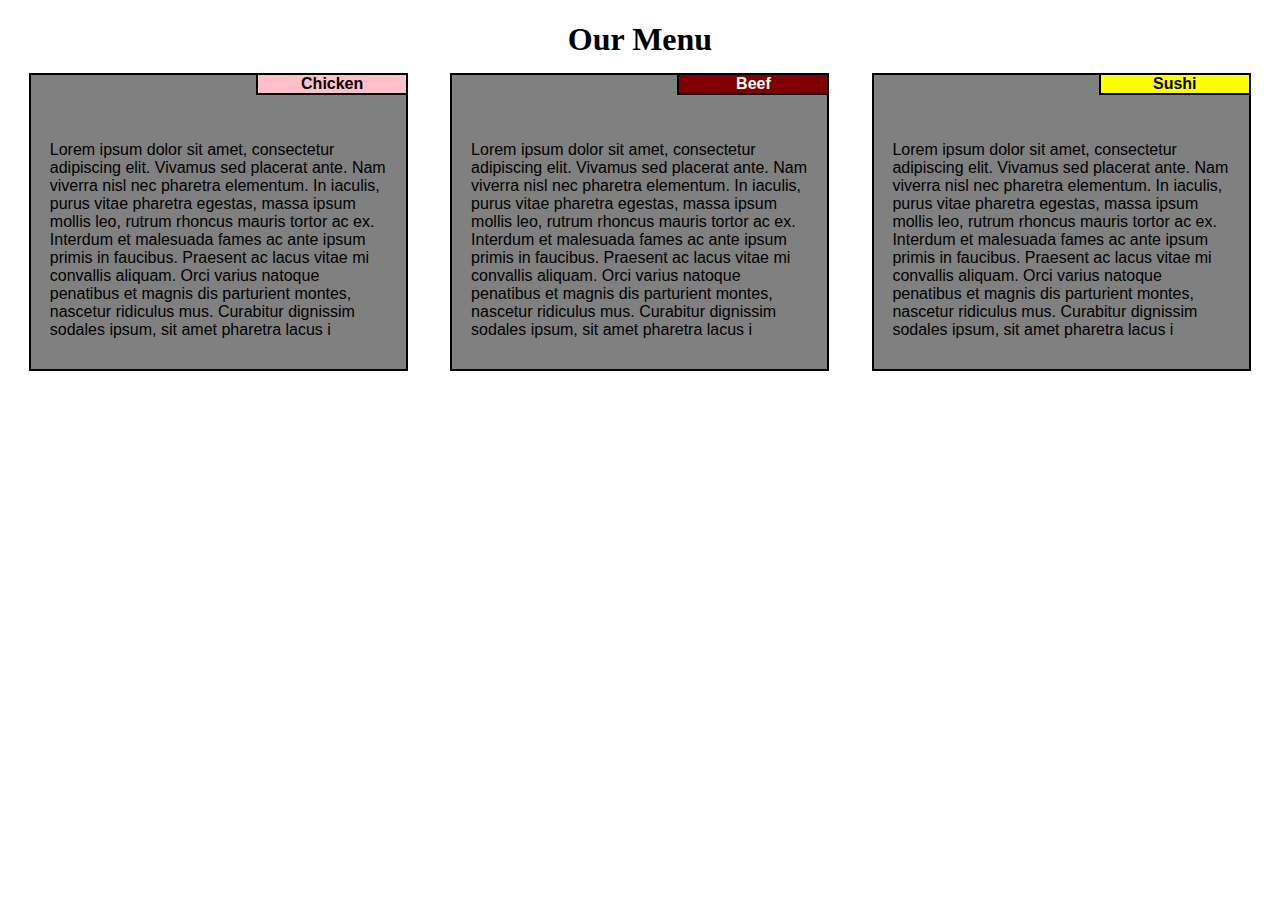
<file: site/module-2/index.html>
<!DOCTYPE html>
<html>
<head>
<meta charset="utf-8">
<meta name="viewport" content="width=device-width, initial-scale=1">
<title>Module 2 Assignment</title>
<link rel="stylesheet" href="style.css">

</head>
<body>
<h1>Our Menu</h1>

<div class="row">
  <div class="col-lg-4 col-md-6 col-sm-12">
    <section>
      <h4 class="heading chicken">Chicken</h4>
      <p class="info">Lorem ipsum dolor sit amet, consectetur adipiscing elit. Vivamus sed placerat ante. Nam viverra nisl nec pharetra elementum. In iaculis, purus vitae pharetra egestas, massa ipsum mollis leo, rutrum rhoncus mauris tortor ac ex. Interdum et malesuada fames ac ante ipsum primis in faucibus. Praesent ac lacus vitae mi convallis aliquam. Orci varius natoque penatibus et magnis dis parturient montes, nascetur ridiculus mus. Curabitur dignissim sodales ipsum, sit amet pharetra lacus i</p>
    </section>
  </div>

  <div class="col-lg-4 col-md-6 col-sm-12">
     <section>
      <h4 class="heading beef">Beef</h4>
      <p class="info">Lorem ipsum dolor sit amet, consectetur adipiscing elit. Vivamus sed placerat ante. Nam viverra nisl nec pharetra elementum. In iaculis, purus vitae pharetra egestas, massa ipsum mollis leo, rutrum rhoncus mauris tortor ac ex. Interdum et malesuada fames ac ante ipsum primis in faucibus. Praesent ac lacus vitae mi convallis aliquam. Orci varius natoque penatibus et magnis dis parturient montes, nascetur ridiculus mus. Curabitur dignissim sodales ipsum, sit amet pharetra lacus i</p>
    </section>
  </div>
  <div class="col-lg-4 col-md-12 col-sm-12">
    <section>
      <h4 class="heading sushi">Sushi</h4>
      <p class="info">Lorem ipsum dolor sit amet, consectetur adipiscing elit. Vivamus sed placerat ante. Nam viverra nisl nec pharetra elementum. In iaculis, purus vitae pharetra egestas, massa ipsum mollis leo, rutrum rhoncus mauris tortor ac ex. Interdum et malesuada fames ac ante ipsum primis in faucibus. Praesent ac lacus vitae mi convallis aliquam. Orci varius natoque penatibus et magnis dis parturient montes, nascetur ridiculus mus. Curabitur dignissim sodales ipsum, sit amet pharetra lacus i</p>
    </section>
  </div>
</div>

</body>
</html>
</file>
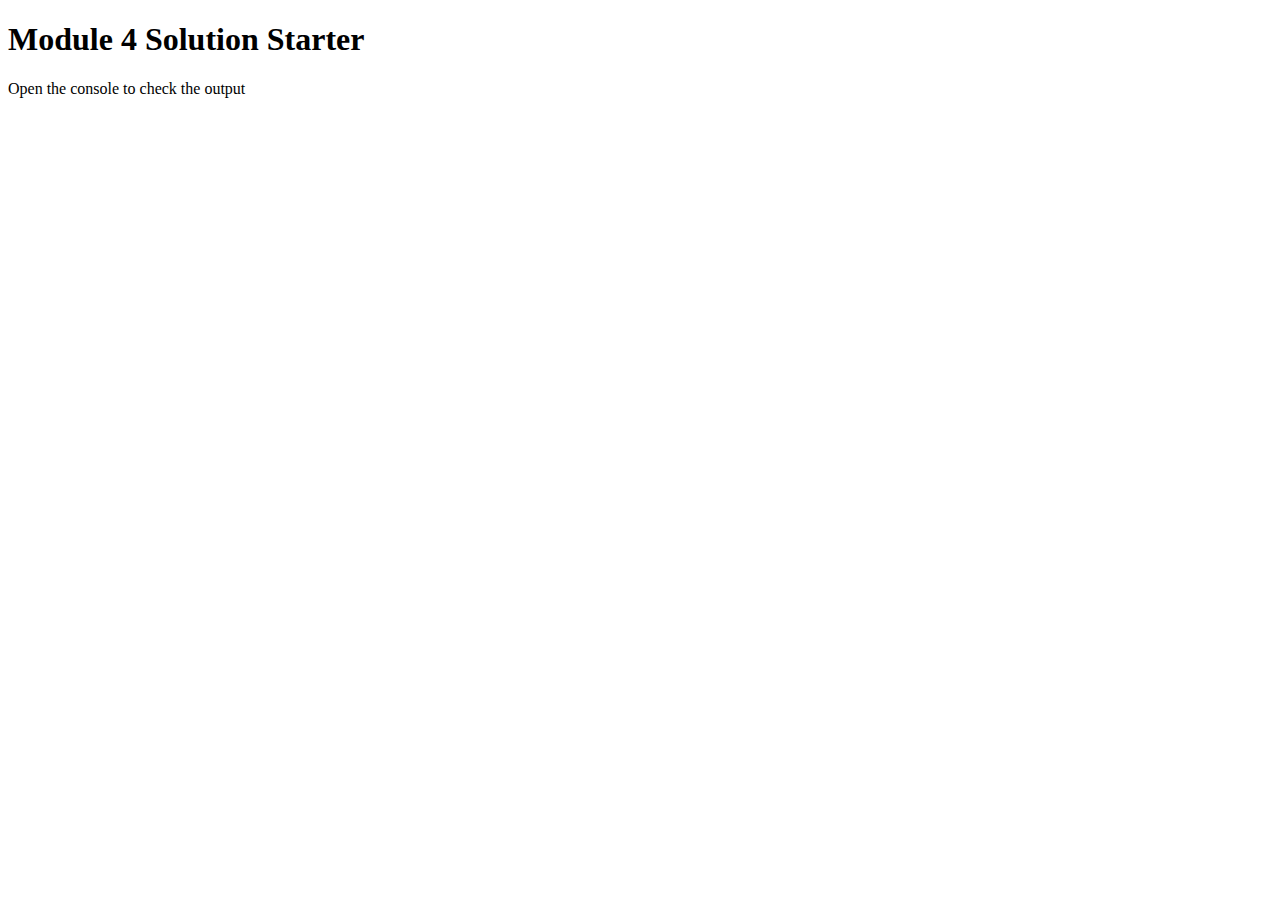
<file: site/module-4/index.html>
<!DOCTYPE html>
<html>
<head>
  <meta charset="utf-8">
  <title>Module 4 Solution Starter</title>
  <script>
    var names = []; // DO NOT REMOVE
  </script>
  <script src="js/SpeakHello.js"></script>
  <script src="js/SpeakGoodBye.js"></script>
  <script src="js/script.js"></script>
</head>
<body>
  <h1>Module 4 Solution Starter</h1>
  <p>Open the console to check the output</p>
</body>
</html>
</file>
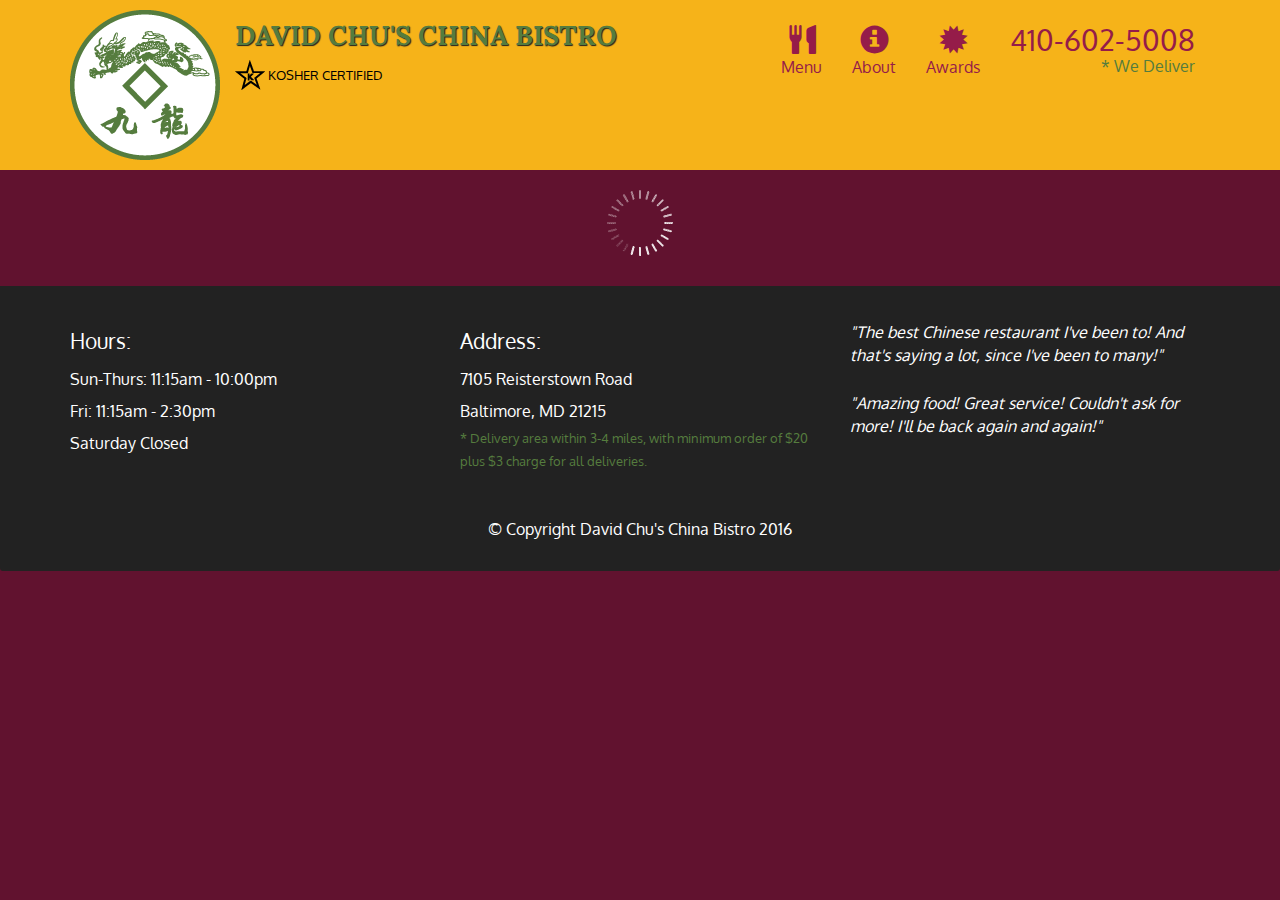
<file: site/module-5/index.html>
<!doctype html>
<html lang="en">
  <head>
    <meta charset="utf-8">
    <meta http-equiv="X-UA-Compatible" content="IE=edge">
    <meta name="viewport" content="width=device-width, initial-scale=1">
    <title>David Chu's China Bistro</title>
    <link rel="stylesheet" href="css/bootstrap.min.css">
    <link rel="stylesheet" href="css/styles.css">
    <link href='https://fonts.googleapis.com/css?family=Oxygen:400,300,700' rel='stylesheet' type='text/css'>
    <link href='https://fonts.googleapis.com/css?family=Lora' rel='stylesheet' type='text/css'>
  </head>
<body>
  <header>
    <nav id="header-nav" class="navbar navbar-default">
      <div class="container">
        <div class="navbar-header">
          <a href="index.html" class="pull-left visible-md visible-lg">
            <div id="logo-img" alt="Logo image"></div>
          </a>

          <div class="navbar-brand">
            <a href="index.html"><h1>David Chu's China Bistro</h1></a>
            <p>
              <img src="images/star-k-logo.png" alt="Kosher certification">
              <span>Kosher Certified</span>
            </p>
          </div>

          <button id="navbarToggle" type="button" class="navbar-toggle collapsed" data-toggle="collapse" data-target="#collapsable-nav" aria-expanded="false">
            <span class="sr-only">Toggle navigation</span>
            <span class="icon-bar"></span>
            <span class="icon-bar"></span>
            <span class="icon-bar"></span>
          </button>
        </div>
        
        <div id="collapsable-nav" class="collapse navbar-collapse">
           <ul id="nav-list" class="nav navbar-nav navbar-right">
            <li id="navHomeButton" class="visible-xs active">
              <a href="index.html">
                <span class="glyphicon glyphicon-home"></span> Home</a>
            </li>
            <li id="navMenuButton">
              <a href="#" onclick="$dc.loadMenuCategories();">
                <span class="glyphicon glyphicon-cutlery"></span><br class="hidden-xs"> Menu</a>
            </li>
            <li>
              <a href="#">
                <span class="glyphicon glyphicon-info-sign"></span><br class="hidden-xs"> About</a>
            </li>
            <li>
              <a href="#">
                <span class="glyphicon glyphicon-certificate"></span><br class="hidden-xs"> Awards</a>
            </li>
            <li id="phone" class="hidden-xs">
              <a href="tel:410-602-5008">
                <span>410-602-5008</span></a><div>* We Deliver</div>
            </li>
          </ul><!-- #nav-list -->
        </div><!-- .collapse .navbar-collapse -->
      </div><!-- .container -->
    </nav><!-- #header-nav -->
  </header>

  <div id="call-btn" class="visible-xs">
    <a class="btn" href="tel:410-602-5008">
    <span class="glyphicon glyphicon-earphone"></span>
    410-602-5008
    </a>
  </div>
  <div id="xs-deliver" class="text-center visible-xs">* We Deliver</div>

  <div id="main-content" class="container"></div>

  <footer class="panel-footer">
    <div class="container">
      <div class="row">
        <section id="hours" class="col-sm-4">
          <span>Hours:</span><br>
          Sun-Thurs: 11:15am - 10:00pm<br>
          Fri: 11:15am - 2:30pm<br>
          Saturday Closed
          <hr class="visible-xs">
        </section>
        <section id="address" class="col-sm-4">
          <span>Address:</span><br>
          7105 Reisterstown Road<br>
          Baltimore, MD 21215
          <p>* Delivery area within 3-4 miles, with minimum order of $20 plus $3 charge for all deliveries.</p>
          <hr class="visible-xs">
        </section>
        <section id="testimonials" class="col-sm-4">
          <p>"The best Chinese restaurant I've been to! And that's saying a lot, since I've been to many!"</p>
          <p>"Amazing food! Great service! Couldn't ask for more! I'll be back again and again!"</p>
        </section>
      </div>
      <div class="text-center">&copy; Copyright David Chu's China Bistro 2016</div>
    </div>
  </footer>

  <!-- jQuery (Bootstrap JS plugins depend on it) -->
  <script src="js/jquery-2.1.4.min.js"></script>
  <script src="js/bootstrap.min.js"></script>
  <script src="js/ajax-utils.js"></script>
  <script src="js/script.js"></script>
</body>
</html>
</file>
<file: site/module-2/style.css>
/********** Base styles **********/
* {
  box-sizing: border-box;
}
h1 {
  margin-bottom: 15px;
  text-align: center;
}

h4 {
  float: right;
  border-left: 2px solid black;
  border-bottom: 2px solid black;
  width:40%;
  text-align:center;
  margin:0;
}

.chicken {
  background-color: pink;
}

.beef {
  background-color: maroon;
  color: white;
}

.sushi {
  background-color: yellow;
}


section { 
  width: 90%;
  margin-right: auto;
  margin-left: auto;
  margin-bottom: 20px;
  font-family: Helvetica;
  color: black;
  border: 2px solid black;
  background-color: gray;
}

p {
  padding-top: 50px;
  padding-bottom: 10px;
  text-align:left;
  margin-right: auto;
  margin-left: auto;
  margin-bottom: 20px;
  width: 90%;
}





/* Simple Responsive Framework. */
.row {
  width: 100%;
}

/********** Large devices only **********/
@media (min-width: 992px) {
  .col-lg-1, .col-lg-2, .col-lg-3, .col-lg-4, .col-lg-5, .col-lg-6, .col-lg-7, .col-lg-8, .col-lg-9, .col-lg-10, .col-lg-11, .col-lg-12 {
    float:left;
  
  }
  .col-lg-1 {
    width: 8.33%;
  }
  .col-lg-2 {
    width: 16.66%;
  }
  .col-lg-3 {
    width: 25%;
  }
  .col-lg-4 {
    width: 33.33%;
  }
  .col-lg-5 {
    width: 41.66%;
  }
  .col-lg-6 {
    width: 50%;
  }
  .col-lg-7 {
    width: 58.33%;
  }
  .col-lg-8 {
    width: 66.66%;
  }
  .col-lg-9 {
    width: 74.99%;
  }
  .col-lg-10 {
    width: 83.33%;
  }
  .col-lg-11 {
    width: 91.66%;
  }
  .col-lg-12 {
    width: 100%;
  }
}

/********** Medium devices only **********/
@media (min-width: 768px) and (max-width: 991px) {
  .col-md-1, .col-md-2, .col-md-3, .col-md-4, .col-md-5, .col-md-6, .col-md-7, .col-md-8, .col-md-9, .col-md-10, .col-md-11, .col-md-12 {
    float:left;
  }
  .col-md-1 {
    width: 8.33%;
  }
  .col-md-2 {
    width: 16.66%;
  }
  .col-md-3 {
    width: 25%;
  }
  .col-md-4 {
    width: 33.33%;
  }
  .col-md-5 {
    width: 41.66%;
  }
  .col-md-6 {
    width: 50%;
  }
  .col-md-7 {
    width: 58.33%;
  }
  .col-md-8 {
    width: 66.66%;
  }
  .col-md-9 {
    width: 74.99%;
  }
  .col-md-10 {
    width: 83.33%;
  }
  .col-md-11 {
    width: 91.66%;
  }
  .col-md-12 {
    width: 100%;
  }
}

@media (max-width: 767px) {
  .col-sm-1, .col-sm-2, .col-sm-3, .col-sm-4, .col-sm-5, .col-sm-6, .col-sm-7, .col-sm-8, .col-sm-9, .col-sm-10, .col-sm-11, .col-sm-12 {
    float:left;
  }
  .col-sm-1 {
    width: 8.33%;
  }
  .col-sm-2 {
    width: 16.66%;
  }
  .col-sm-3 {
    width: 25%;
  }
  .col-sm-4 {
    width: 33.33%;
  }
  .col-sm-5 {
    width: 41.66%;
  }
  .col-sm-6 {
    width: 50%;
  }
  .col-sm-7 {
    width: 58.33%;
  }
  .col-sm-8 {
    width: 66.66%;
  }
  .col-sm-9 {
    width: 74.99%;
  }
  .col-sm-10 {
    width: 83.33%;
  }
  .col-sm-11 {
    width: 91.66%;
  }
  .col-sm-12 {
    width: 100%;
  }
}
</file>
<file: site/module-5/css/styles.css>
body {
  font-size: 16px;
  color: #fff;
  background-color: #61122f;
  font-family: 'Oxygen', sans-serif;
}

/** HEADER **/
#header-nav {
  background-color: #f6b319;
  border-radius: 0;
  border: 0;
}

#logo-img {
  background: url('../images/restaurant-logo_large.png') no-repeat;
  width: 150px;
  height: 150px;
  margin: 10px 15px 10px 0;
}

.navbar-brand {
  padding-top: 25px;
}
.navbar-brand h1 { /* Restaurant name */
  font-family: 'Lora', serif;
  color: #557c3e;
  font-size: 1.5em;
  text-transform: uppercase;
  font-weight: bold;
  text-shadow: 1px 1px 1px #222;
  margin-top: 0;
  margin-bottom: 0;
  line-height: .75;
}
.navbar-brand a:hover, .navbar-brand a:focus {
  text-decoration: none;
}
.navbar-brand p { /* Kosher cert */
  color: #000;
  text-transform: uppercase;
  font-size: .7em;
  margin-top: 15px;
}
.navbar-brand p span { /* Star-K */
  vertical-align: middle;
}

#nav-list {
  margin-top: 10px;
}
#nav-list a {
  color: #951C49;
  text-align: center;
}
#nav-list a:hover {
  background: #E7E7E7;
}
#nav-list a span {
  font-size: 1.8em;
}

#phone {
  margin-top: 5px;
}
#phone a { /* Phone number */
  text-align: right;
  padding-bottom: 0;
}
#phone div { /* We Deliver */
  color: #557c3e;
  text-align: right;
  padding-right: 15px;
}

.navbar-header button.navbar-toggle, .navbar-header .icon-bar {
  border: 1px solid #61122f;
}
.navbar-header button.navbar-toggle {
  clear: both;
  margin-top: -30px;
}
/* END HEADER */

/* FOOTER */
.panel-footer {
  margin-top: 30px;
  padding-top: 35px;
  padding-bottom: 30px;
  background-color: #222;
  border-top: 0;
}
.panel-footer div.row {
  margin-bottom: 35px;
}
#hours, #address {
  line-height: 2;
}
#hours > span, #address > span {
  font-size: 1.3em;
}
#address p {
  color: #557c3e;
  font-size: .8em;
  line-height: 1.8;
}
#testimonials {
  font-style: italic;
}
#testimonials p:nth-child(2) {
  margin-top: 25px;
}
/* END FOOTER */



/* HOME PAGE */
.container .jumbotron {
  box-shadow: 0 0 50px #3F0C1F;
  border: 2px solid #3F0C1F;
}

#menu-tile, #specials-tile, #map-tile {
  height: 250px;
  width: 100%;
  margin-bottom: 15px;
  position: relative;
  border: 2px solid #3F0C1F;
  overflow: hidden;
}
#menu-tile:hover, #specials-tile:hover, #map-tile:hover {
  box-shadow: 0 1px 5px 1px #cccccc;
}
#menu-tile {
  background: url('../images/menu-tile.jpg') no-repeat;
  background-position: center;
}
#specials-tile {
  background: url('../images/specials-tile.jpg') no-repeat;
  background-position: center;
}
#menu-tile span, #specials-tile span, #map-tile span {
  position: absolute;
  bottom: 0;
  right: 0;
  width: 100%;
  text-align: center;
  font-size: 1.6em;
  text-transform: uppercase;
  background-color: #000;
  color: #fff;
  opacity: .8;
}
/* END HOME PAGE */

/* MENU CATEGORIES PAGE */
.category-tile { 
  position: relative;
  border: 2px solid #3F0C1F;
  overflow: hidden;
  width: 200px;
  height: 200px;
  margin: 0 auto 15px;
}
.category-tile span {
  position: absolute;
  bottom: 0;
  right: 0;
  width: 100%;
  text-align: center;
  font-size: 1.2em;
  text-transform: uppercase;
  background-color: #000;
  color: #fff;
  opacity: .8;
}
.category-tile:hover {
  box-shadow: 0 1px 5px 1px #cccccc;
}

#menu-categories-title + div {
  margin-bottom: 50px;
}
/* END MENU CATEGORIES PAGE */

/* SINGLE CATEGORY PAGE */
.menu-item-tile {
  margin-bottom: 25px;
}
.menu-item-tile hr {
  width: 80%;
}
.menu-item-tile .menu-item-price {
  font-size: 1.1em;
  text-align: right;
  margin-top: -15px;
  margin-right: -15px;
}
.menu-item-tile .menu-item-price span {
  font-size: .6em;
}
.menu-item-photo {
  position: relative;
  border: 2px solid #3F0C1F; 
  overflow: hidden;
  padding: 0;
  margin-right: -15px;
  margin-left: auto;
  margin-bottom: 20px;
  max-width: 250px;
}
.menu-item-photo div {
  position: absolute;
  bottom: 0;
  right: 0;
  width: 80px;
  background-color: #557c3e;
  text-align: center;
}
.menu-item-description {
  padding-right: 30px;
}
h3.menu-item-title {
  margin: 0 0 10px;
}
.menu-item-details {
  font-size: .9em;
  font-style: italic;
}
/* END SINGLE CATEGORY PAGE */


/********** Large devices only **********/
@media (min-width: 1200px) {
  .container .jumbotron {
    background: url('../images/jumbotron_1200.jpg') no-repeat;
    height: 675px;
  }
}

/********** Medium devices only **********/
@media (min-width: 992px) and (max-width: 1199px) {
  /* Header */
  #logo-img {
    background: url('../images/restaurant-logo_medium.png') no-repeat;
    width: 100px;
    height: 100px;
    margin: 5px 5px 5px 0;
  }
  /* End Header */

  /* Home Page */
  .container .jumbotron {
    background: url('../images/jumbotron_992.jpg') no-repeat;
    height: 558px;
  }
  /* End Home Page */
}

/********** Small devices only **********/
@media (min-width: 768px) and (max-width: 991px) {
  /* Home Page */
  .container .jumbotron {
    background: url('../images/jumbotron_768.jpg') no-repeat;
    height: 432px;
  }
  /* End Home Page */
}

/********** Extra small devices only **********/
@media (max-width: 767px) {
  /* Header */
  .navbar-brand {
    padding-top: 10px;
    height: 80px;
  }
  .navbar-brand h1 { /* Restaurant name */
    padding-top: 10px;
    font-size: 5vw; /* 1vw = 1% of viewport width */
  }
  .navbar-brand p { /* Kosher cert */
    font-size: .6em;
    margin-top: 12px;
  }
  .navbar-brand p img { /* Star-K */
    height: 20px;
  }

  #collapsable-nav a { /* Collapsed nav menu text */
    font-size: 1.2em;
  }
  #collapsable-nav a span { /* Collapsed nav menu glyph */
    font-size: 1em;
    margin-right: 5px;
  }

  #call-btn > a {
    font-size: 1.5em;
    display: block;
    margin: 0 20px;
    padding: 10px;
    border: 2px solid #fff;
    background-color: #f6b319;
    color: #951c49;
  }
  #xs-deliver {
    margin-top: 5px;
    font-size: .7em;
    letter-spacing: .1em;
    text-transform: uppercase;
  }
  /* End Header */

  /* Footer */
  .panel-footer section {
    margin-bottom: 30px;
    text-align: center;
  }
  .panel-footer section:nth-child(3) {
    margin-bottom: 0; /* margin already exists on the whole row */
  }
  .panel-footer section hr {
    width: 50%;
  }
  /* End Footer */

  /* Home Page */
  .container .jumbotron {
    margin-top: 30px;
    padding: 0;
  }
  #menu-tile, #specials-tile {
    width: 360px;
    margin: 0 auto 15px;
  }

  .menu-item-photo {
    margin-right: auto;
  }
  .menu-item-tile .menu-item-price {
    text-align: center;
  }
  .menu-item-description {
    text-align: center;;
  }
}


/********** Super extra small devices Only :-) (e.g., iPhone 4) **********/
@media (max-width: 479px) {
  /* Header */
  .navbar-brand h1 { /* Restaurant name */
    padding-top: 5px;
    font-size: 6vw;
  }
  /* End Header */
  
  /* Home page */
  #menu-tile, #specials-tile {
    width: 280px;
    margin: 0 auto 15px;
  }

  .col-xxs-12 {
    position: relative;
    min-height: 1px;
    padding-right: 15px;
    padding-left: 15px;
    float: left;
    width: 100%;
  }
}
</file>
